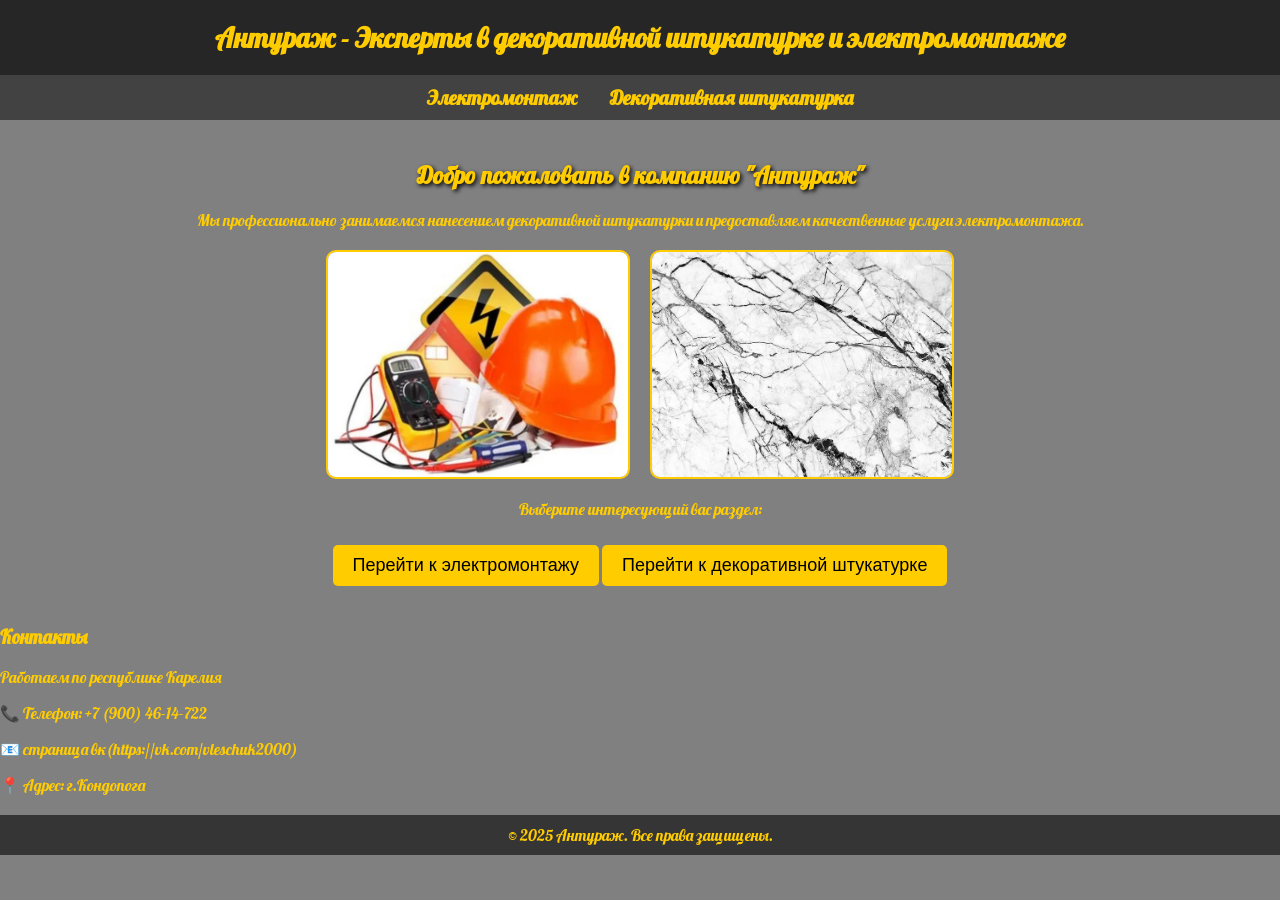
<file: index.html>
<!DOCTYPE html>
<html lang="ru">
<head>
    <meta charset="UTF-8">
    <meta name="viewport" content="width=device-width, initial-scale=1.0">
    <title>Антураж - Главная</title>
    <link rel="stylesheet" href="anturazh_styles.css">
</head>
<body>
    <header>Антураж - Эксперты в декоративной штукатурке и электромонтаже</header>
    <nav>
        <a href="electro.html">Электромонтаж</a>
        <a href="decor.html">Декоративная штукатурка</a>
    </nav>
    <div class="container">
        <h2>Добро пожаловать в компанию "Антураж"</h2>
        <p>Мы профессионально занимаемся нанесением декоративной штукатурки и предоставляем качественные услуги электромонтажа.</p>

        <div class="image-container">
            <img src="foto/ele/electro-main.jpg" alt="Электромонтаж">
            <img src="foto/decor-main.jpg" alt="Декоративная штукатурка">
        </div>

        <p>Выберите интересующий вас раздел:</p>
        <a href="electro.html"><button class="btn">Перейти к электромонтажу</button></a>
        <a href="decor.html"><button class="btn">Перейти к декоративной штукатурке</button></a>
    </div>
    <div class="contacts">
        <h3>Контакты</h3>
        <p>Работаем по республике Карелия</p>
        <p>📞 Телефон: +7 (900) 46-14-722 </p>
        <p>📧 страница вк(https://vk.com/vleschuk2000)  </p>
        <p>📍 Адрес: г.Кондопога </p>
    </div>
    <footer>
        © 2025 Антураж. Все права защищены.
    </footer>
</body>
</html>
</file>
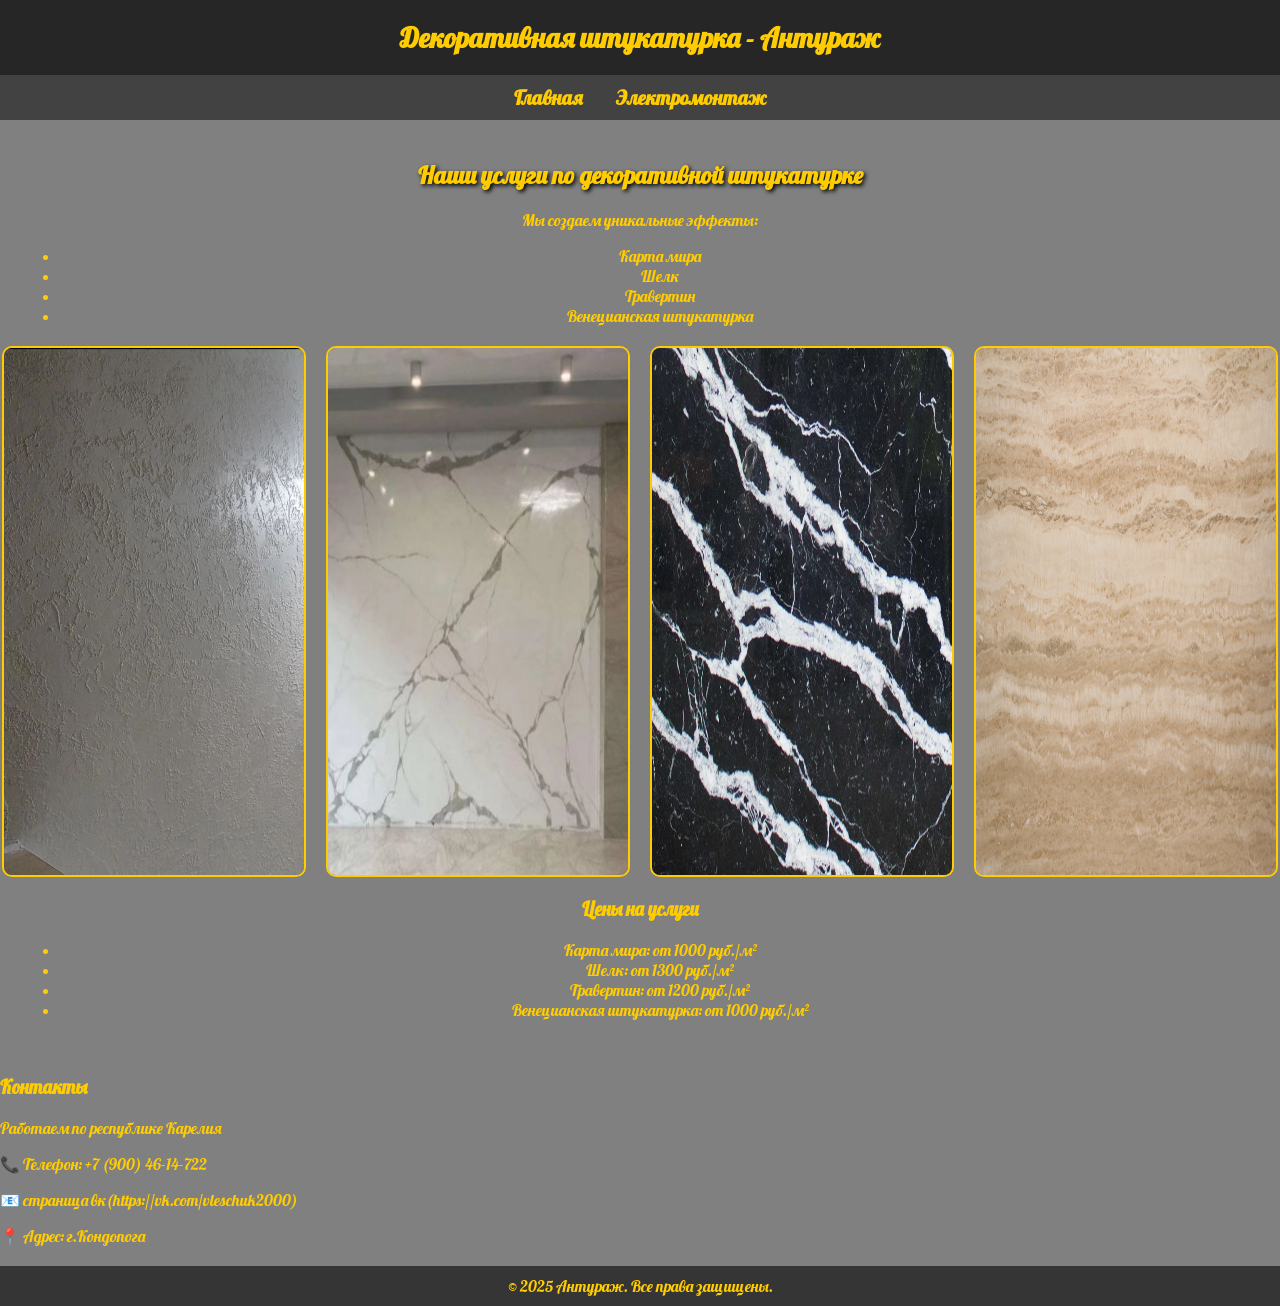
<file: decor.html>
<!DOCTYPE html>
<html lang="ru">
<head>
    <meta charset="UTF-8">
    <meta name="viewport" content="width=device-width, initial-scale=1.0">
    <title>Декоративная штукатурка - Антураж</title>
    <link rel="stylesheet" href="anturazh_styles.css">
</head>
<body>
    <header>Декоративная штукатурка - Антураж</header>
    <nav>
        <a href="index.html">Главная</a>
        <a href="electro.html">Электромонтаж</a>
    </nav>
    <div class="container">
        <h2>Наши услуги по декоративной штукатурке</h2>
        <p>Мы создаем уникальные эффекты:</p>
        <ul>
            <li>Карта мира</li>
            <li>Шелк</li>
            <li>Травертин</li>
            <li>Венецианская штукатурка</li>
        </ul>
        <div class="image-container">
            <img src="foto/decor1.jpg" alt="Карта мира">
            <img src="foto/decor2.jpg" alt="Шелк">
            <img src="foto/decor3.jpg" alt="Травертин">
            <img src="foto/decor4.jpg" alt="Травертин">

        </div>
        <h3>Цены на услуги</h3>
        <ul>
            <li>Карта мира: от 1000 руб./м²</li>
            <li>Шелк: от 1300 руб./м²</li>
            <li>Травертин: от 1200 руб./м²</li>
            <li>Венецианская штукатурка: от 1000 руб./м²</li>
        </ul>
    </div>
    <div class="contacts">
        <h3>Контакты</h3>
        <p>Работаем по республике Карелия</p> 
        <p>📞 Телефон: +7 (900) 46-14-722 </p>
        <p>📧 страница вк(https://vk.com/vleschuk2000)  </p>
        <p>📍 Адрес: г.Кондопога </p>
</div>
    <footer>
        © 2025 Антураж. Все права защищены.
    </footer>
</body>
</html>
</file>
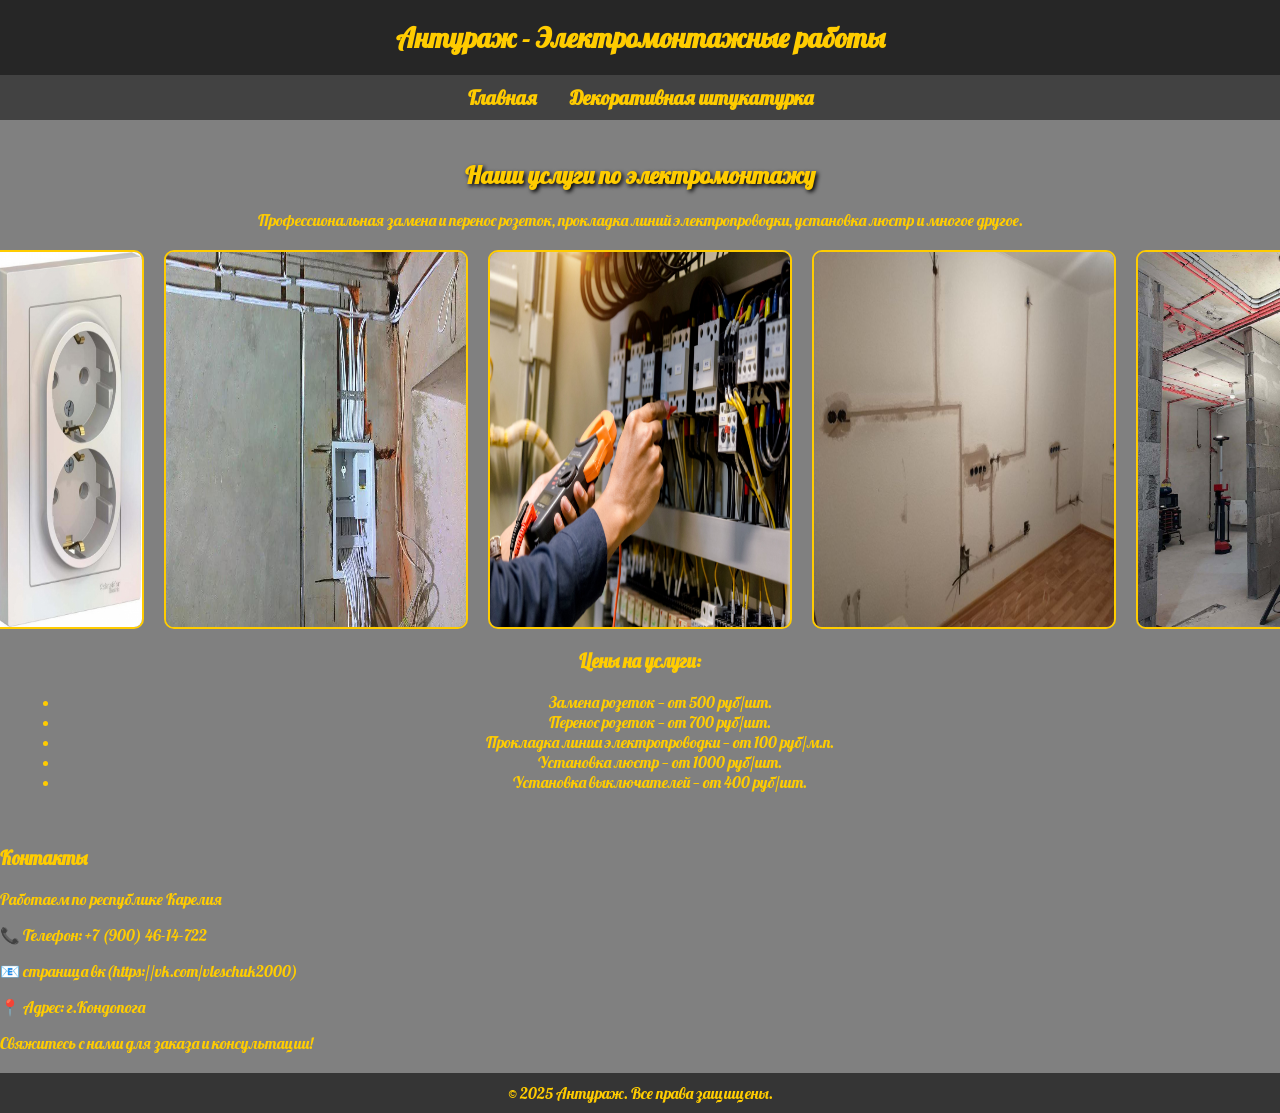
<file: electro.html>
<!DOCTYPE html>
<html lang="ru">
<head>
    <meta charset="UTF-8">
    <meta name="viewport" content="width=device-width, initial-scale=1.0">
    <title>Антураж - Электромонтаж</title>
    <link rel="stylesheet" href="anturazh_styles.css">
</head>
<body>
    <header>Антураж - Электромонтажные работы</header>
    <nav>
        <a href="index.html">Главная</a>
        <a href="decor.html">Декоративная штукатурка</a>
    </nav>
    <div class="container">
        <h2>Наши услуги по электромонтажу</h2>
        <p>Профессиональная замена и перенос розеток, прокладка линий электропроводки, установка люстр и многое другое.</p>


        <div class="image-container">
            <img src="foto/ele/electro1.jpg" alt="Прокладка проводки">
            <img src="foto/ele/electro3.jpg" alt="Прокладка проводки">
            <img src="foto/ele/electro2.jpg" alt="Установка розеток">
            <img src="foto/ele/electro4.jpg" alt="Установка розеток">
            <img src="foto/ele/electro5.jpg" alt="Установка розеток">


        </div>

        <h3>Цены на услуги:</h3>
        <ul>
            <li>Замена розеток — от 500 руб/шт.</li>
            <li>Перенос розеток — от 700 руб/шт.</li>
            <li>Прокладка линии электропроводки — от 100 руб/м.п.</li>
            <li>Установка люстр — от 1000 руб/шт.</li>
            <li>Установка выключателей — от 400 руб/шт.</li>
        </ul>
        </div> 
        <div class="contacts">
        <h3>Контакты</h3>
        <p>Работаем по республике Карелия</p> 
        <p>📞 Телефон: +7 (900) 46-14-722 </p>
        <p>📧 страница вк(https://vk.com/vleschuk2000)  </p>
        <p>📍 Адрес: г.Кондопога </p>
</div>
    
        <div>
        <p>Свяжитесь с нами для заказа и консультации!</p>
    </div>
    <footer>
        © 2025 Антураж. Все права защищены.
    </footer>
</body>
</html>
</file>
<file: anturazh_styles.css>
/* Основные стили для сайта "Антураж" */

@import url('https://fonts.googleapis.com/css2?family=Lobster&display=swap');

body {
    font-family: 'Lobster', cursive;
    margin: 0;
    padding: 0;
    background-color: #808080;
    color: #ffcc00;
}

header {
    background: rgba(0, 0, 0, 0.7);
    padding: 20px;
    text-align: center;
    font-size: 28px;
    font-weight: bold;
    color: #ffcc00;
}

nav {
    background: rgba(51, 51, 51, 0.8);
    padding: 10px;
    text-align: center;
}

nav a {
    color: #ffcc00;
    margin: 0 15px;
    text-decoration: none;
    font-size: 20px;
    font-weight: bold;
}

.container {
    padding: 20px;
    text-align: center;
}

.image-container {
    display: flex;
    justify-content: center;
    gap: 20px;
    margin: 20px 0;
}

.image-container img {
    width: 300px;
    height: auto;
    border: 2px solid #ffcc00;
    border-radius: 10px;
}

footer {
    background: rgba(34, 34, 34, 0.8);
    color: #ffcc00;
    text-align: center;
    padding: 10px;
    margin-top: 20px;
}

h2 {
    text-shadow: 2px 2px 4px black;
    color: #ffcc00;
}

button {
    background-color: #ffcc00;
    border: none;
    padding: 10px 20px;
    font-size: 18px;
    cursor: pointer;
    border-radius: 5px;
    margin-top: 10px;
}

button:hover {
    background-color: #e6b800;
}
</file>
